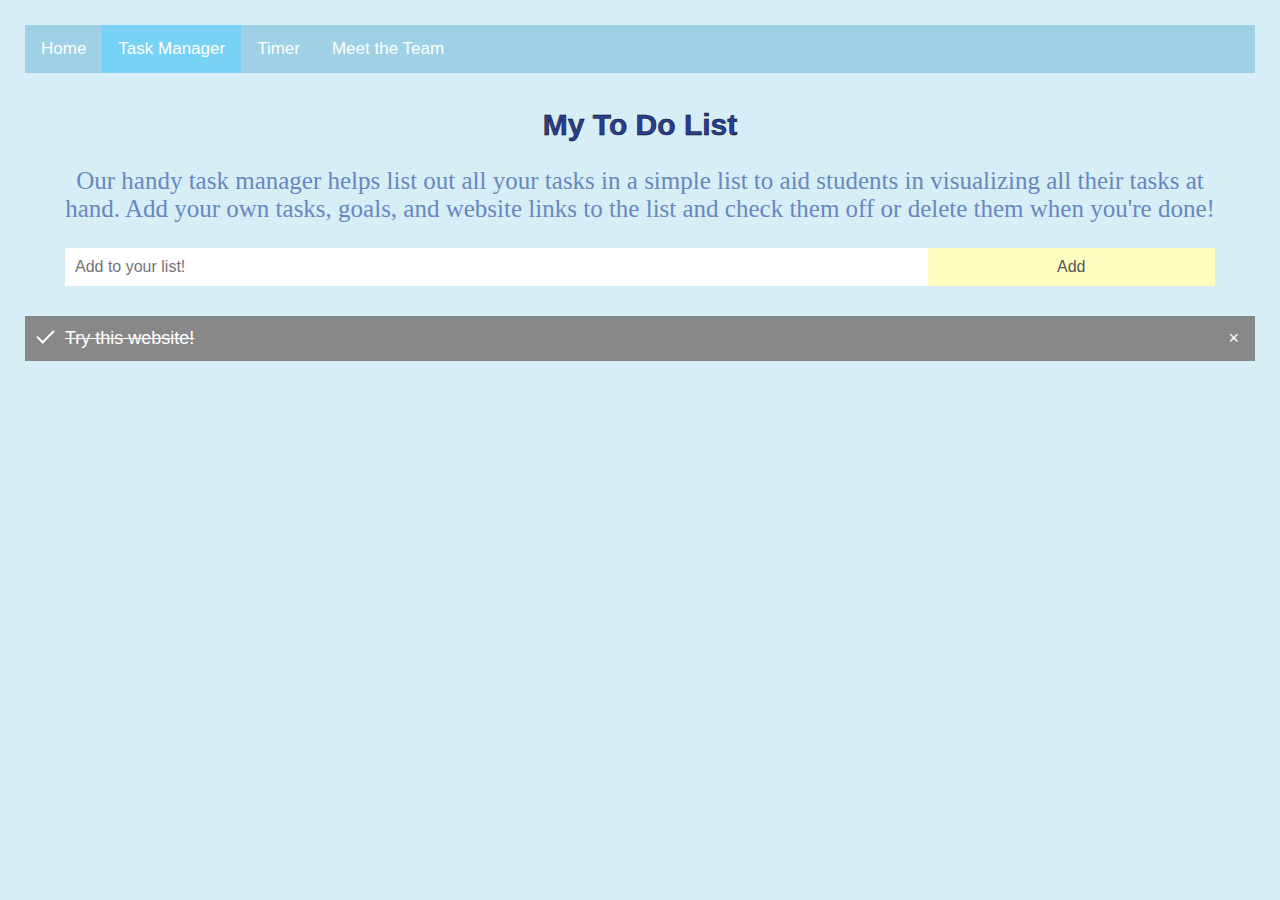
<file: applications.html>
<!DOCTYPE html>
<html lang="en">
  <head>
    <meta name="viewport" content="width=device-width, initial-scale=1" />
    <meta charset="utf-8" />
    <meta http-equiv="X-UA-Compatible" content="IE=edge" />
    <meta name="viewport" content="width=device-width, initial-scale=1" />
    
    <title>Task Manager</title>

    <!-- import the webpage's stylesheet -->
    <link rel="stylesheet" href="/style.css" />
    <link href="navbar.css" rel="stylesheet">
  </head>
  <body>
    <div class="topnav">
      <a href="index.html">Home</a>
      <a class="active" href="applications.html">Task Manager</a>
      <a href="timer.html">Timer</a>
      <a href="contact.html">Meet the Team</a>
    </div>

    <div style="padding-left:16px"></div>

    <div id="myDIV" class="header">
      <h2 style="margin:5px">My To Do List</h2>
      
      <div class="paragraph">
        <p>
          Our handy task manager helps list out all your tasks in a simple list to aid students in
          visualizing all their tasks at hand. Add your own tasks, goals, and website links to the list
          and check them off or delete them when you're done!
        </p>
      </div>
      
      <input type="text" id="myInput" placeholder="Add to your list!" />
      <span onclick="newElement()" class="addBtn">Add</span>
    </div>

    <ul id="myUL">
      <li class="checked">Try this website!</li>
    </ul>
    
    <!-- import the webpage's javascript file -->
    <script src="/script.js"></script>
  </body>
</html>
</file>
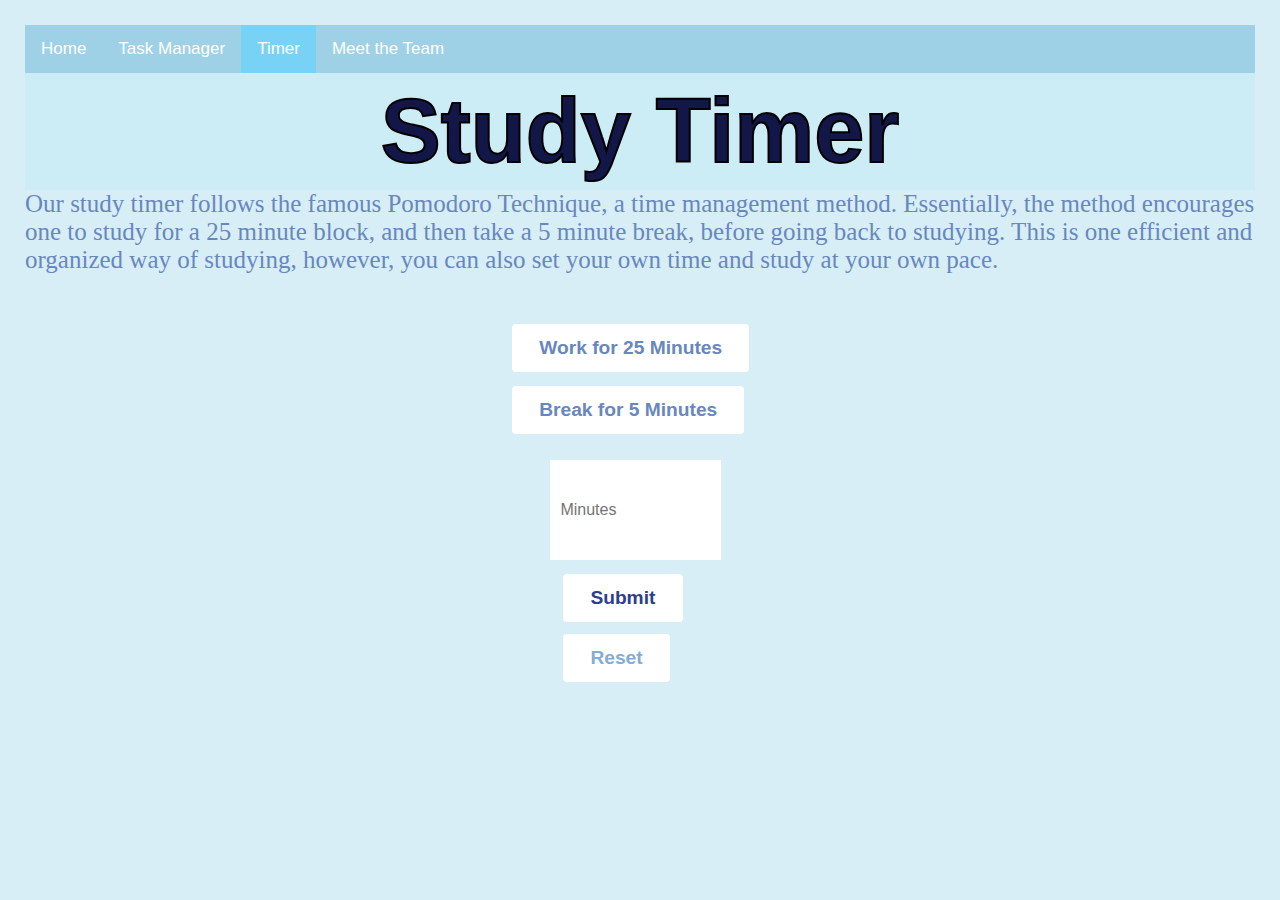
<file: timer.html>
<!DOCTYPE html>
<html lang="en">
  <head>
    <meta charset="utf-8" />
    <meta http-equiv="X-UA-Compatible" content="IE=edge" />
    <meta name="viewport" content="width=device-width, initial-scale=1" />
    <title>Study Timer</title>

    <!-- import the webpage's stylesheet -->
    <link rel="stylesheet" type="text/css" href="timer-style.css" />
    <link rel="stylesheet" href="/style.css" />
    <link href="navbar.css" rel="stylesheet" />
  </head>
  <body>
    <div class="topnav">
      <a href="index.html">Home</a>
      <a href="applications.html">Task Manager</a>
      <a class="active" href="timer.html">Timer</a>
      <a href="contact.html">Meet the Team</a>
      
    </div>

    <div style="padding-left:16px"></div>

    <header>
      <h1 class="title">Study Timer</h1>
    </header>
    
    <div class="paragraph">
      <p>
        Our study timer follows the famous Pomodoro Technique, a time management method. Essentially,
        the method encourages one to study for a 25 minute block, and then take a 5 minute break, before
        going back to studying. This is one efficient and organized way of studying, however, you can
        also set your own time and study at your own pace.
      </p>
    </div>

    <div class="content">
      <div class="buttons">
        <div style="position: absolute; left: 40%; top: 310px">
          <button class="btn work" id="work" value="1" onclick="work()">
            Work for 25 Minutes
          </button>
          <br />
          <button class="btn break" id="break" value="1" onclick="takeBreak()">
            Break for 5 Minutes
          </button>
        </div>
        <br />

        <div style="position: absolute; left: 43%; top: 460px">
          <div class="counter"></div>
          <input id="minutes" type="number" placeholder="Minutes" />
        </div>

        <div class="buttons">
          <div style="position: absolute; left: 44%; top: 560px">
            <button
              class="btn start"
              id="start"
              value="1"
              onclick="check(this)"
            >
              Start
            </button>

            <button
              class="btn start"
              id="continue"
              value="1"
              onclick="check(this)"
            >
              Continue
            </button>

            <button class="btn stop" id="stop" value="0" onclick="check(this)">
              Stop
            </button>

            <button class="btn start" id="submit" onclick="submit()">
              Submit
            </button>
            <br />
          </div>

          <div style="position: absolute; left: 44%; top: 620px">
            <button class="btn reset" id="reset" onclick="reset()">
              Reset
            </button>
          </div>
        </div>
      </div>
      
      <!-- import the webpage's javascript file -->
      <script src="timer.js"></script>
      
    </div>
  </body>
</html>
</file>
<file: style.css>
/* CSS files add styling rules to your content */

/*body {
  margin: 0;
  min-width: 250px;
}
*/

/* Include the padding and border in an element's total width and height */
* {
  box-sizing: border-box;
}

html,
body {
  height: 100%;
}

/* Remove margins and padding from the list */
ul {
  margin: 0;
  padding: 0;
}

/* Style the list items */
ul li {
  cursor: pointer;
  position: relative;
  padding: 12px 8px 12px 40px;
  list-style-type: none;
  background: #f7d7f1;
  font-size: 18px;
  transition: 0.2s;

  /* make the list items unselectable */
  -webkit-user-select: none;
  -moz-user-select: none;
  -ms-user-select: none;
  user-select: none;
}

/* Set all odd list items to a different color (zebra-stripes) */
ul li:nth-child(odd) {
  background: #f7d7f1;
}

/* Darker background-color on hover */
ul li:hover {
  background: #ffa8ff;
}

/* When clicked on, add a background color and strike out text */
ul li.checked {
  background: #888;
  color: #fff;
  text-decoration: line-through;
}

/* Add a "checked" mark when clicked on */
ul li.checked::before {
  content: "";
  position: absolute;
  border-color: #fff;
  border-style: solid;
  border-width: 0 2px 2px 0;
  top: 10px;
  left: 16px;
  transform: rotate(45deg);
  height: 15px;
  width: 7px;
}

/* Style the close button */
.close {
  position: absolute;
  right: 0;
  top: 0;
  padding: 12px 16px 12px 16px;
}

.close:hover {
  background-color: #f44336;
  color: white;
}

/* Style the header */
.header {
  background-color: #d7eef7;
  padding: 30px 40px;
  color: white;
  text-align: center;
}

/* Clear floats after the header */
.header:after {
  content: "";
  display: table;
  clear: both;
}

/* Style the input */
input {
  margin: 0;
  border: none;
  border-radius: 0;
  width: 75%;
  padding: 10px;
  float: left;
  font-size: 16px;
}

/* Style the "Add" button */
.addBtn {
  padding: 10px;
  width: 25%;
  background: #fffcc2;
  color: #555;
  float: left;
  text-align: center;
  font-size: 16px;
  cursor: pointer;
  transition: 0.3s;
  border-radius: 0;
}

.addBtn:hover {
  background-color: #fff980;
}

body {
  padding: 25px;
  background-color: white;
  color: black;
  font-size: 25px;
}

h2 {
  -webkit-text-stroke: 0.5px black;
  color: #2b3e90;
  font-size: 30px;
  text-align: center;
}

h1 {
  text-align: center;
  color: white;
  -webkit-text-stroke: 2px black;
  font-family: "Arial";
  font-size: 90px;
}

.paragraph {
  font-family: "Times New Roman";
  color: #6887be;
}

/* code for hover boxes effects */

.container1 {
  position: relative;
  text-align: center;
}

.centered {
  position: absolute;
  top: 50%;
  left: 50%;
  transform: translate(-50%, -50%);
}

.container {
  display: flex;
  flex-wrap: wrap;
  float: left;
  justify-content: space-between;
}

.container .box {
  position: relative;
  width: 350px;
  padding: 40px;
  background: #fff;
  box-shadow: 0 5px 15px rgba(0,0,0,.1);
  border-radius: 4px;
  margin: 20px;
  box-sizing: border-box;
  overflow: hidden;
  text-align: center;
}

.container .box .icon {
  position: relative;
  width: 80px;
  height: 80px;
  color: #fff;
  background: #000;
  display: flex;
  justify-content: center;
  align-items: center;
  margin: 0 auto;
  border-radius: 50%;
  font-size: 40px;
  font-weight: 700;
  transition: 1s;
}

.container .box:nth-child(1) .icon {
  box-shadow: 0 0 0 0 #bfd4e8;
  background: #bfd4e8;
}

.container .box:nth-child(1):hover .icon {
  box-shadow: 0 0 0 400px #bfd4e8;
}

.container .box:nth-child(2) .icon {
  box-shadow: 0 0 0 0 #85acd4;
  background: #85acd4;
}

.container .box:nth-child(2):hover .icon {
  box-shadow: 0 0 0 400px #85acd4;
}

.container .box:nth-child(3) .icon {
  box-shadow: 0 0 0 0 #6887be;
  background: #6887be;
}

.container .box:nth-child(3):hover .icon {
  box-shadow: 0 0 0 400px #6887be;
}

.container .box .content {
  position: relative;
  z-index: 1;
  transition: 0.5s;
}

.container .box:hover .content {
  color: #fff;
}
</file>
<file: navbar.css>
body {
  margin: 0;
  font-family: Arial, Helvetica, sans-serif;
  background: #d7eef7;
}

.topnav {
  overflow: hidden;
  background-color: #9ed1e6;
}

.topnav a {
  float: left;
  color: white;
  text-align: center;
  padding: 14px 16px;
  text-decoration: none;
  font-size: 17px;
}

.topnav a:hover {
  background-color: #ddd;
  color: black;
}

.topnav a.active {
  background-color: #78d2f5;
  color: white;
}
</file>
<file: timer-style.css>
/* CSS files add styling rules to your content */

* {
  box-sizing: border-box;
  padding: 0;
  margin: 0;
}

html,
body {
  height: 100%;
}

body {
  width: 100%;
  height: 100%;
  padding: 0;
  margin: 0;
  background: linear-gradient(to left top, #2b3e90, #85acd4);
  font-family: "Poppins", sans-serif;
}

header {
  width: 100%;
  height: 13vh;
  display: flex;
  justify-content: center;
  align-items: center;
  background-color: #cdedf6;
}

input {
  width: 250px;
  height: 100px;
  font-size: 50px;
  padding: 12px 20px;
  margin: 8px 0;
  box-sizing: border-box;
}

input[type=number]:focus {
  background-color: #cdedf6;
}

.title {
  color: #121747;
}

.content {
  height: 60vh;
  width: 100%;
  display: flex;
  flex-direction: column;
  align-items: center;
  justify-content: center;
  color: #fff;
  font-size: 3rem;
  text-transform: uppercase;
}

.btn {
  padding: 0.8rem 1.7rem;
  background-color: #fff;
  border: none;
  outline: none;
  cursor: pointer;
  border-radius: 4px;
  font-family: "Poppins", sans-serif;
  font-size: 1.2rem;
  font-weight: 700;
}

.start {
  color: #2b3e90;
}
.stop {
  color: #2b3e90;
}

.reset {
  color: #85acd4;
}

.work {
  color: #6887be;
}

.break {
  color: #6887be;
}

#continue,
.stop,
#start {
  display: none;
}

#seconds {
  width: 250px;
  background: none;
  outline: none;
  border: none;
  border-bottom: 4px solid #fff;
  padding: 1rem;
  font-size: 2rem;
  color: white;
}

#seconds::placeholder {
  color: #ddd;
}

.paragraph {
  font-family: "Lucida Console", Courier;
  color: #6887be;
}
</file>
